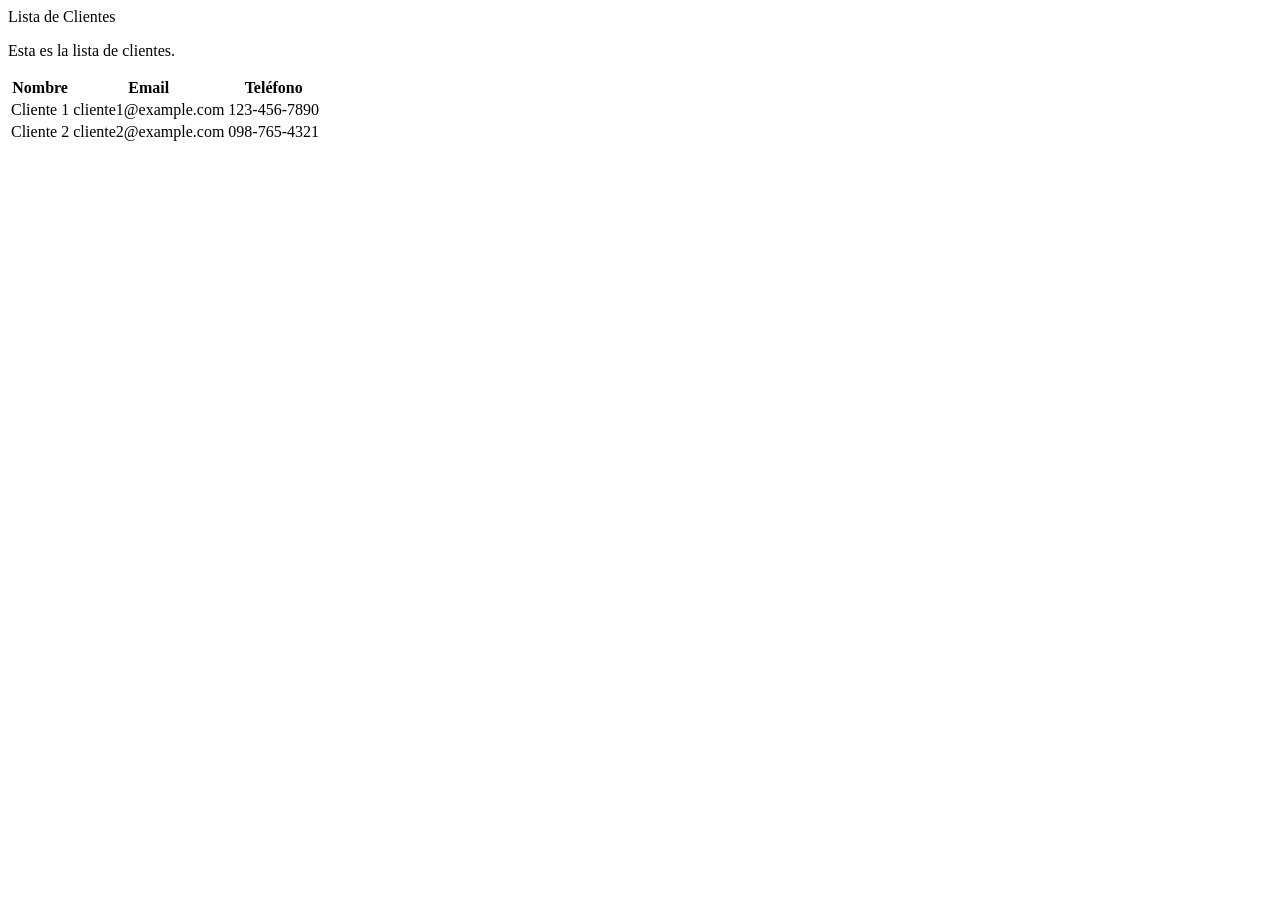
<file: modules/customers/costumersList.html>
<!DOCTYPE html>
<html lang="en">
<head>
    <meta charset="UTF-8">
    <meta name="viewport" content="width=device-width, initial-scale=1.0">
    <title>Lista Clientes</title>
</head>
<body>
    <th1>Lista de Clientes</h1>
    <p>Esta es la lista de clientes.</p>
    <table>
        <thead>
            <tr>
                <th>Nombre</th>
                <th>Email</th>
                <th>Teléfono</th>
            </tr>
        </thead>
        <tbody>
            <tr>
                <td>Cliente 1</td>
                <td>cliente1@example.com</td>
                <td>123-456-7890</td>
            </tr>
            <tr>
                <td>Cliente 2</td>
                <td>cliente2@example.com</td>
                <td>098-765-4321</td>
            </tr>
        </tbody>
    </table>
    
</body>
</html>
</file>
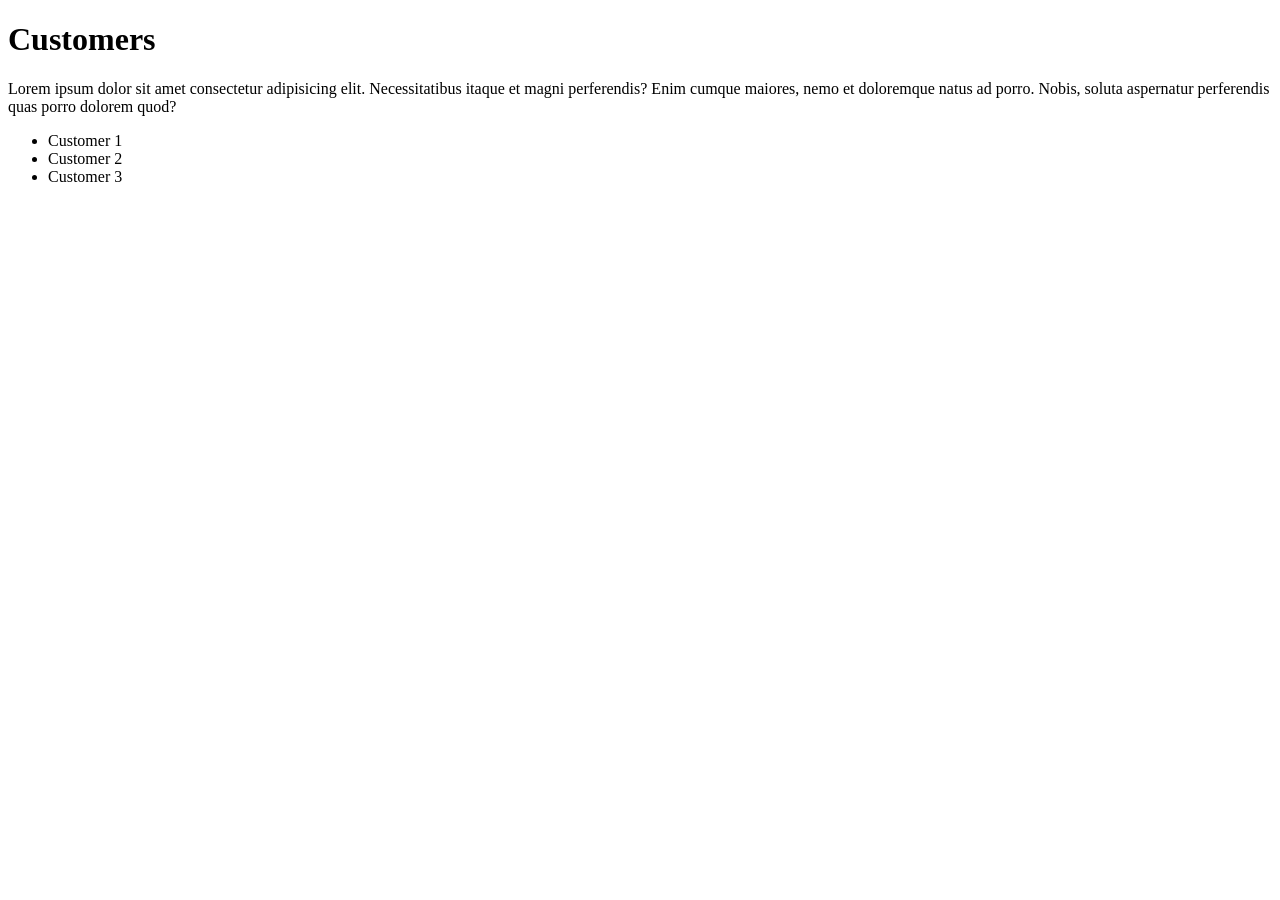
<file: modules/customers/customer.html>
<!DOCTYPE html>
<html lang="en">
<head>
    <meta charset="UTF-8">
    <meta name="viewport" content="width=device-width, initial-scale=1.0">
    <title>Customers</title>
</head>
<body>
    <h1>Customers</h1>
    <p>Lorem ipsum dolor sit amet consectetur adipisicing elit. Necessitatibus itaque et magni perferendis? Enim cumque maiores, nemo et doloremque natus ad porro. Nobis, soluta aspernatur perferendis quas porro dolorem quod?</p>
    <ul>
        <li>Customer 1</li>
        <li>Customer 2</li>
        <li>Customer 3</li>
    </ul>
</body>
</html>
</file>
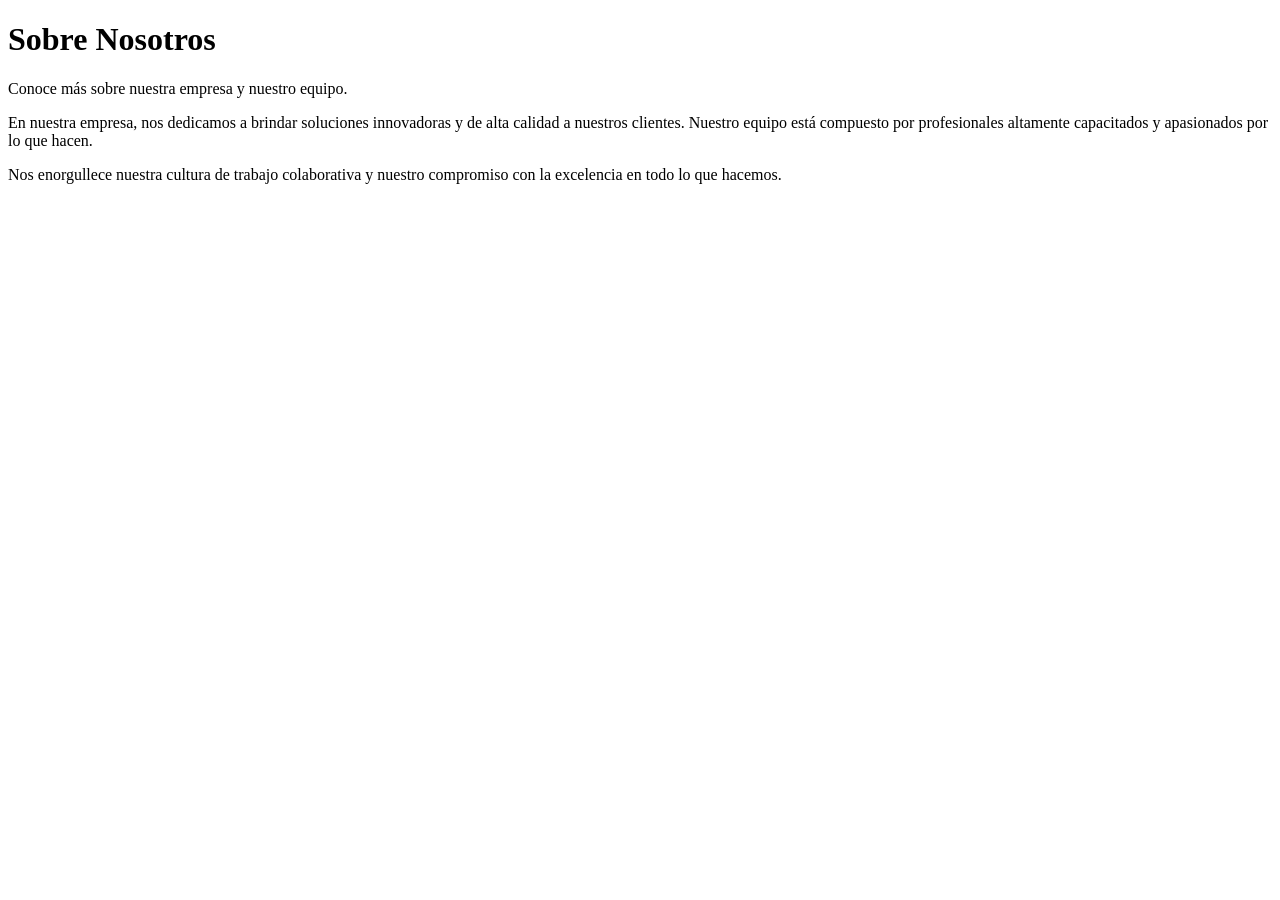
<file: modules/rrhh/AboutUS.html>
<!DOCTYPE html>
<html lang="en">
<head>
    <meta charset="UTF-8">
    <meta name="viewport" content="width=device-width, initial-scale=1.0">
    <title>Sobre Nosotros</title>
</head>
<body>
    <h1>Sobre Nosotros</h1>
    <p>Conoce más sobre nuestra empresa y nuestro equipo.</p>
    <p>En nuestra empresa, nos dedicamos a brindar soluciones innovadoras y de alta calidad a nuestros clientes. Nuestro equipo está compuesto por profesionales altamente capacitados y apasionados por lo que hacen.</p>
    <p>Nos enorgullece nuestra cultura de trabajo colaborativa y nuestro compromiso con la excelencia en todo lo que hacemos.</p>
</body>
</html>
</file>
